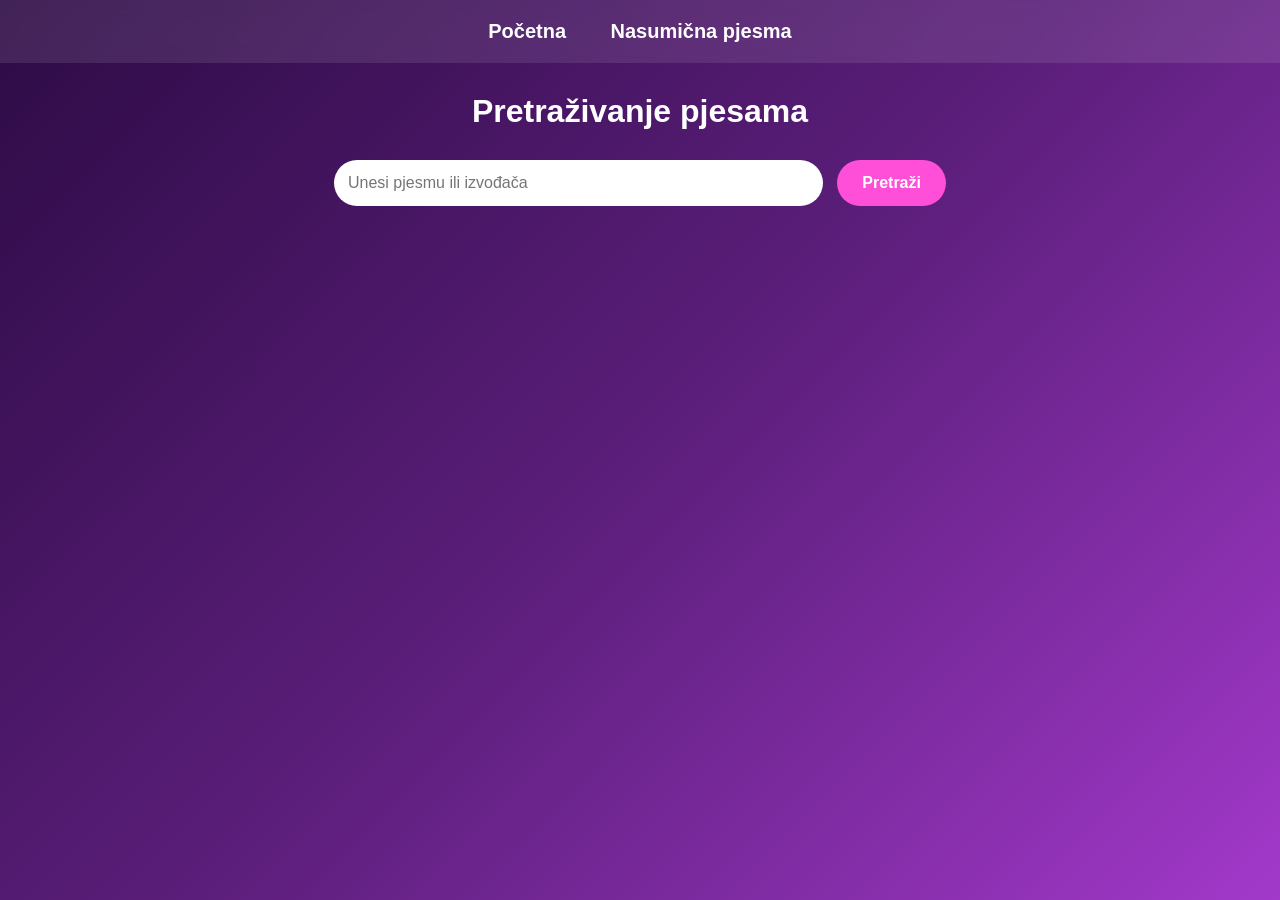
<file: index.html>
<!DOCTYPE html>
<html lang="hr">
<head>
    <meta charset="UTF-8">
    <title>iTunes TVZ</title>
    <link rel="stylesheet" href="style.css">
</head>
<body>
<nav>
    <a href="index.html">Početna</a>
    <a href="random.html">Nasumična pjesma</a>
</nav>
<div class="container">
    <h1>Pretraživanje pjesama</h1>
    <input type="text" id="pojam" placeholder="Unesi pjesmu ili izvođača">
    <button onclick="pretrazi()">Pretraži</button>
    <div id="rezultati"></div>
</div>
<script src="script.js"></script>
</body>
</html>
</file>
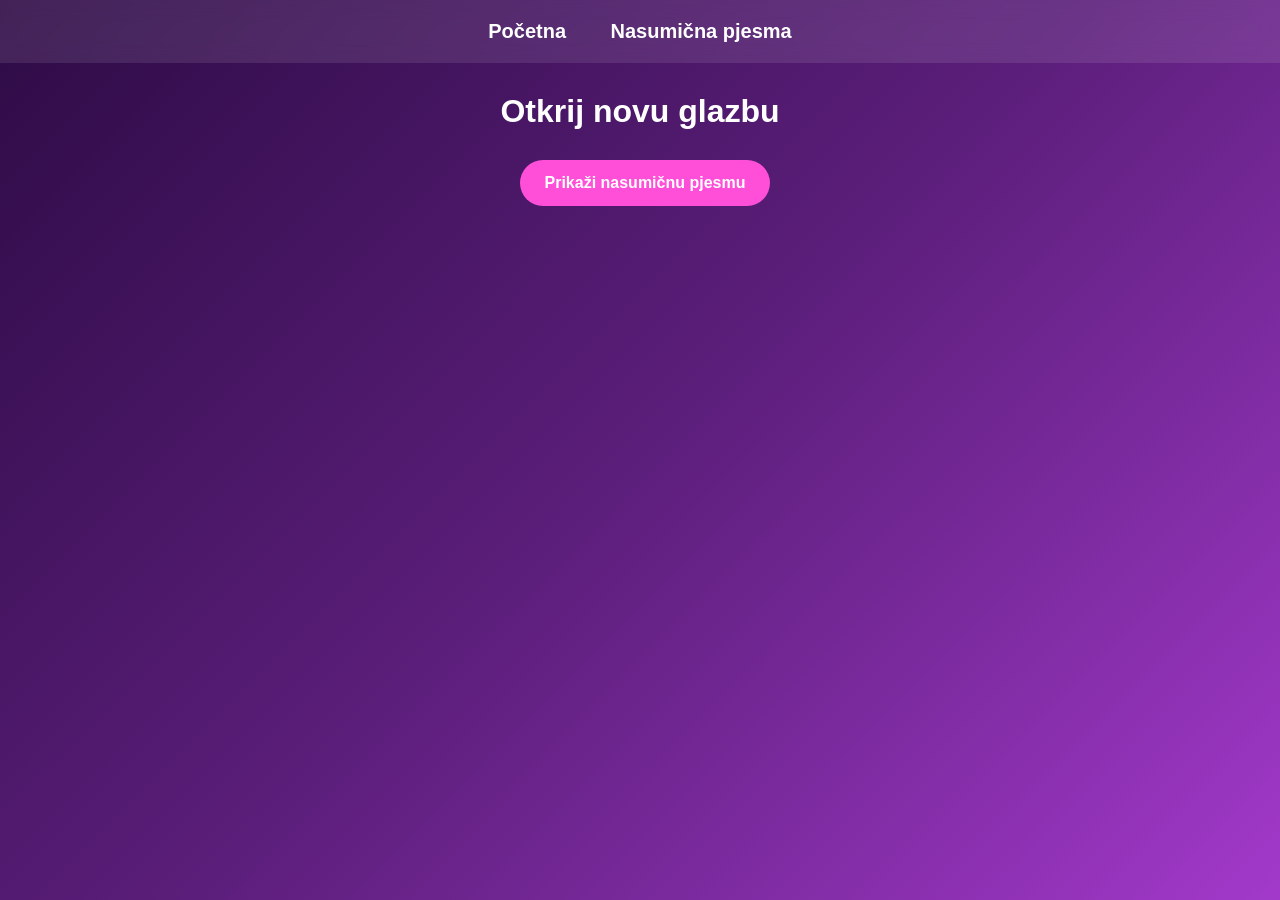
<file: random.html>
<!DOCTYPE html>
<html lang="hr">
<head>
    <meta charset="UTF-8">
    <title>Nasumična pjesma</title>
    <link rel="stylesheet" href="style.css">
</head>
<body>
<nav>
    <a href="index.html">Početna</a>
    <a href="random.html">Nasumična pjesma</a>
</nav>
<div class="container">
    <h1>Otkrij novu glazbu</h1>
    <button onclick="nasumicnaPjesma()">
        Prikaži nasumičnu pjesmu
    </button>
    <div id="rezultat"></div>
</div>
<script src="random.js"></script>
</body>
</html>
</file>
<file: style.css>
body{
    margin:0;
    font-family:'Segoe UI', sans-serif;
    background:linear-gradient(135deg,#2d0b45,#5b1e7a,#a239ca);
    min-height:100vh;
    color:white;
}

nav{
    background:rgba(255,255,255,0.1);
    backdrop-filter:blur(10px);
    text-align:center;
    padding:20px;
}

nav a{
    color:white;
    text-decoration:none;
    margin:0 20px;
    font-size:20px;
    font-weight:bold;
}

nav a:hover{
    color:#ffd6ff;
}

.container{
    width:60%;
    margin:30px auto;
    text-align:center;
}

h1{
    margin-bottom:30px;
}

input{
    width:60%;
    padding:14px;
    border:none;
    border-radius:30px;
    font-size:16px;
    outline:none;
}

button{
    padding:14px 25px;
    border:none;
    border-radius:30px;
    background:#ff4fd8;
    color:white;
    font-size:16px;
    font-weight:bold;
    cursor:pointer;
    margin-left:10px;
}

button:hover{
    background:#ff2fc8;
}

.kartica{
    display:flex;
    align-items:center;
    gap:20px;
    background:rgba(255,255,255,0.15);
    backdrop-filter:blur(8px);
    padding:20px;
    margin-top:30px;
    border-radius:20px;
    text-align:left;
}

.kartica:hover{
    transform:translateY(-3px);
    background:rgba(255,255,255,0.25);
}

.kartica img{
    width:120px;
    height:120px;
    border-radius:15px;
}

.kartica h3{
    margin:0;
    color:#ffd6ff;
    font-size:22px;
}

.kartica p{
    margin:6px 0;
}

audio{
    margin-top:10px;
    width:250px;
}

.random-btn{
    display:block;
    margin:20px auto;
}
</file>
